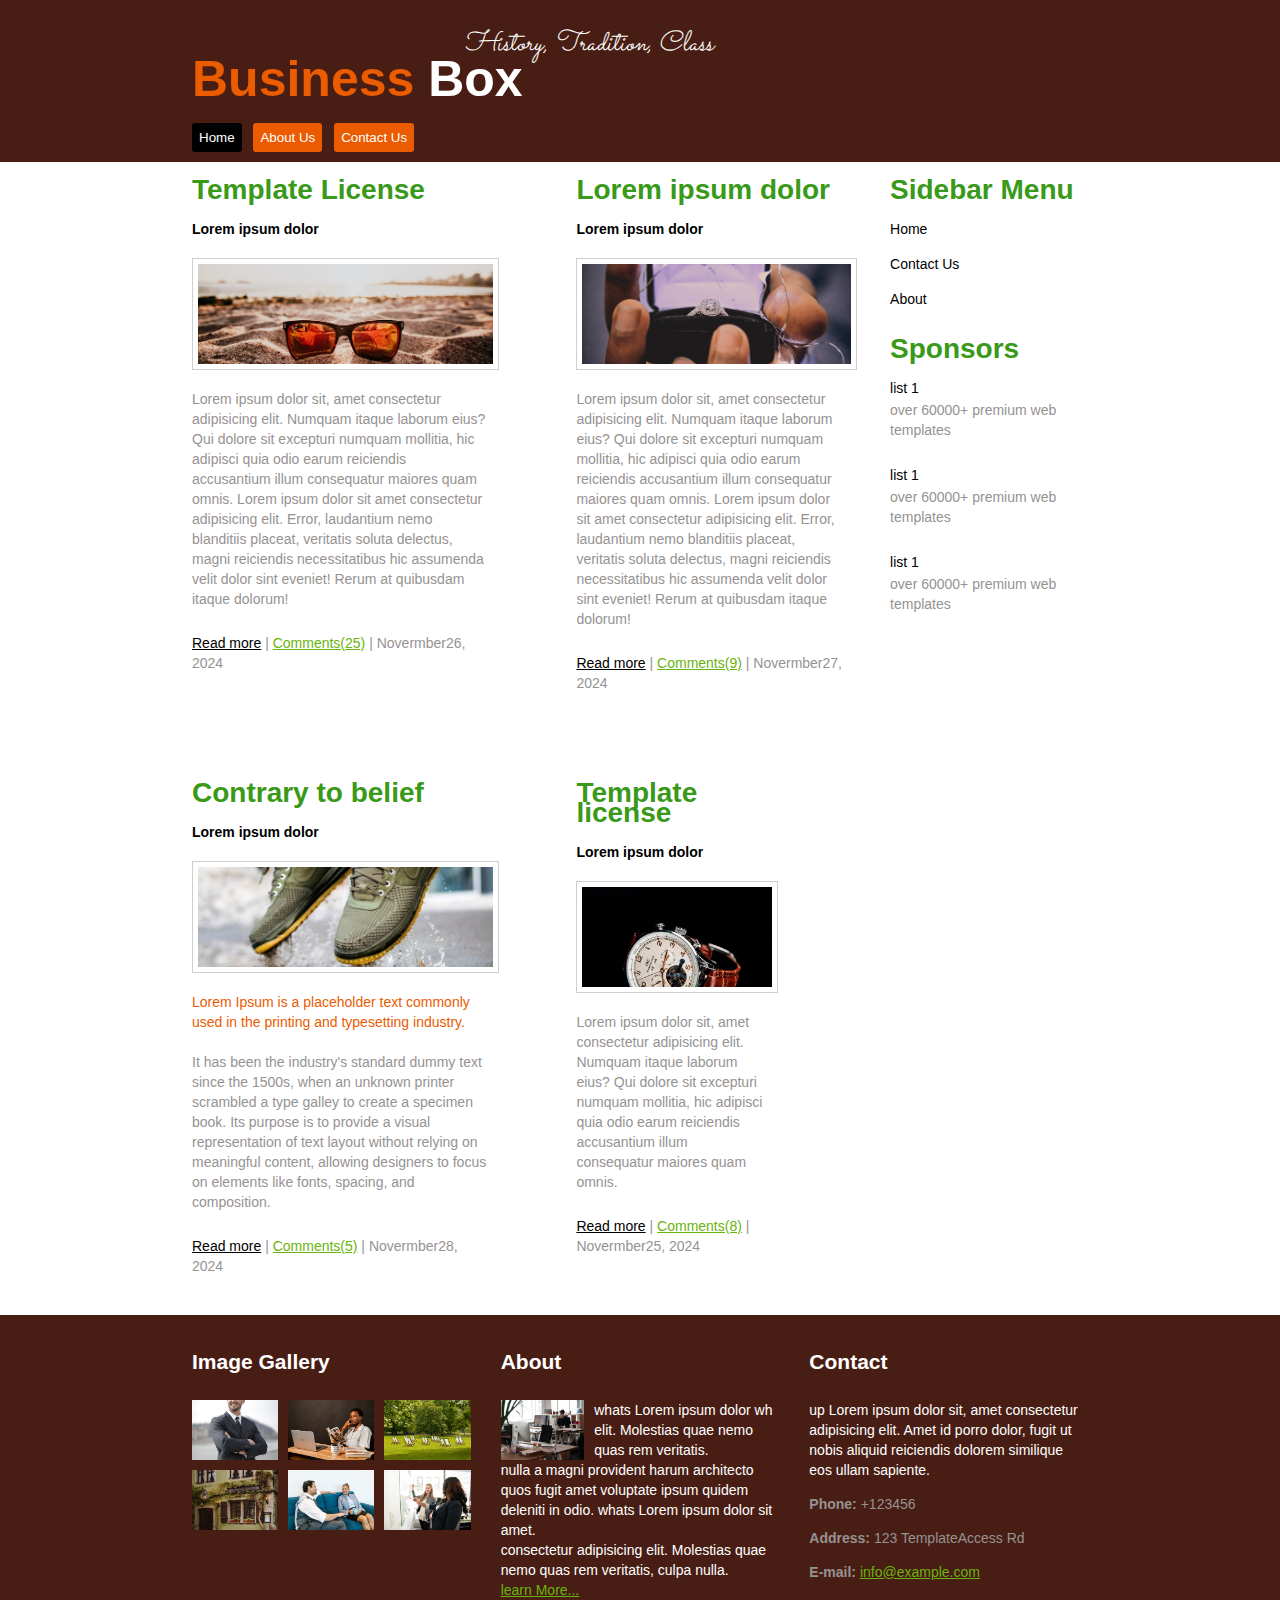
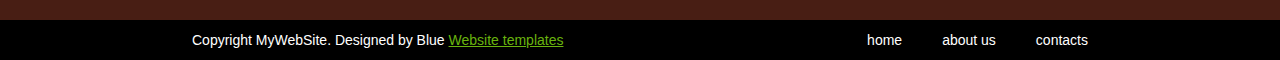
<file: index.html>
<!DOCTYPE html>
<html lang="en">
<head>
  <meta charset="UTF-8">
  <meta name="viewport" content="width=device-width, initial-scale=1.0">
  <title>Home</title>
  <link rel="stylesheet" href="./src/css/layout.css">
  <link rel="stylesheet" href="./src/css/styles.css">
</head>
<body>
  <header>
    <p><em>History, Tradition, Class</em></p>
    <h1><span>Business</span> Box</h1>
    <a href = "index.html"><button class = "home-button">Home</button></a>
    <a href = "./src/html/about.html"><button>About Us</button></a>
    <a href = "./src/html/contact.html"><button>Contact Us</button></a>
  </header>

  <main>
    <div class = "main-content">
      <div class="paz">
        <h1>Template License</h1>
        <h4>Lorem ipsum dolor</h4>
        <img src = "./src/images/img1.jpg" width = "100%">
        <p>
          Lorem ipsum dolor sit, amet consectetur adipisicing elit. Numquam itaque laborum eius? Qui dolore sit excepturi numquam mollitia, hic adipisci quia odio earum reiciendis accusantium illum consequatur maiores quam omnis. Lorem ipsum dolor sit amet consectetur adipisicing elit. Error, laudantium nemo blanditiis placeat, veritatis soluta delectus, magni reiciendis necessitatibus hic assumenda velit dolor sint eveniet! Rerum at quibusdam itaque dolorum!
        </p>
        <p>
          <span class="read-more">Read more</span> | <span class="comments">Comments(25)</span> | Novermber26, 2024
        </p>
      </div>
  
      <div class="pax">
        <h1>Lorem ipsum dolor</h1>
        <h4>Lorem ipsum dolor</h4>
        <img src = "./src/images/img2.jpg" width = "100%">
        <p>
          Lorem ipsum dolor sit, amet consectetur adipisicing elit. Numquam itaque laborum eius? Qui dolore sit excepturi numquam mollitia, hic adipisci quia odio earum reiciendis accusantium illum consequatur maiores quam omnis. Lorem ipsum dolor sit amet consectetur adipisicing elit. Error, laudantium nemo blanditiis placeat, veritatis soluta delectus, magni reiciendis necessitatibus hic assumenda velit dolor sint eveniet! Rerum at quibusdam itaque dolorum!
        </p>
        <p>
          <span class="read-more">Read more</span> | <span class="comments">Comments(9)</span> | Novermber27, 2024
        </p>
      </div>
  
      <div class = "side-content pac">
        <h1>Sidebar Menu</h1>
        <ul>
          <li>Home</li>
          <li>Contact Us</li>
          <li>About</li>
        </ul>
  
        <h1>Sponsors</h1>
        <ul>
          <li>
            list 1
            <p>over 60000+ premium web templates</p>
          </li>
          <li>
            list 1
            <p>over 60000+ premium web templates</p>
          </li>
          <li>
            list 1
            <p>over 60000+ premium web templates</p>
          </li>
        </ul>
      </div>
  
      <div class="pav">
        <h1>Contrary to belief</h1>
        <h4>Lorem ipsum dolor</h4>
        <img src = "./src/images/img3.jpg" width = "100%">
        <p>
          <span>Lorem Ipsum is a placeholder text commonly used in the printing and typesetting industry.</span><br><br>It has been the industry's standard dummy text since the 1500s, when an unknown printer scrambled a type galley to create a specimen book. Its purpose is to provide a visual representation of text layout without relying on meaningful content, allowing designers to focus on elements like fonts, spacing, and composition.
        </p>
        <p>
          <span class="read-more">Read more</span> | <span class="comments">Comments(5)</span> | Novermber28, 2024
        </p>
      </div>
  
      <div class="pab">
        <h1>Template license</h1>
        <h4>Lorem ipsum dolor</h4>
        <img src = "./src/images/img4.jpg" width = "100%">
        <p>
          Lorem ipsum dolor sit, amet consectetur adipisicing elit. Numquam itaque laborum eius? Qui dolore sit excepturi numquam mollitia, hic adipisci quia odio earum reiciendis accusantium illum consequatur maiores quam omnis.
        </p>
        <p>
          <span class="read-more">Read more</span> | <span class="comments">Comments(8)</span> | Novermber25, 2024
        </p>
      </div>
    </div>

    <div class = "gallery">
      <h2>Image Gallery</h2>
      <h2>About</h2>
      <h2>Contact</h2>
      <div class = "images">
        <img src = "./src/images/pix1.jpg">
        <img src = "./src/images/pix2.jpg">
        <img src = "./src/images/pix3.jpg">
        <img src = "./src/images/pix4.jpg">
        <img src = "./src/images/pix5.jpg">
        <img src = "./src/images/pix6.jpg">
      </div>
      <div class="about-image">
        <img src = "./src/images/white.jpg">
        whats Lorem ipsum dolor wh elit. Molestias quae nemo quas rem veritatis.<br> nulla a magni provident harum architecto quos fugit amet voluptate ipsum quidem deleniti in odio.
        whats Lorem ipsum dolor sit amet.<br> consectetur adipisicing elit. Molestias quae nemo quas rem veritatis, culpa nulla.<br>
        <a href="https://www.canva.com/education/" target="_blank">learn More...</a>
      </div>
      <div>
        up Lorem ipsum dolor sit, amet consectetur adipisicing elit. Amet id porro dolor, fugit ut nobis aliquid reiciendis dolorem similique eos ullam sapiente. 

        <p><strong>Phone:</strong> +123456</p>
        <p><strong>Address:</strong> 123 TemplateAccess Rd</p>
        <p><strong>E-mail:</strong> <a href="https://sparkmailapp.com/" target="_blank">info@example.com</a></p>
      </div>
    </div>
  </main>

  <footer>
    <div>Copyright MyWebSite. Designed by Blue <a href = "https://www.strikingly.com" target = "_blank">Website templates</a></div>
    <div class = "pageType">
      <div>home</div>
      <div>about us</div>
      <div>contacts</div>
    </div>
  </footer>
  
</body>
</html>
</file>
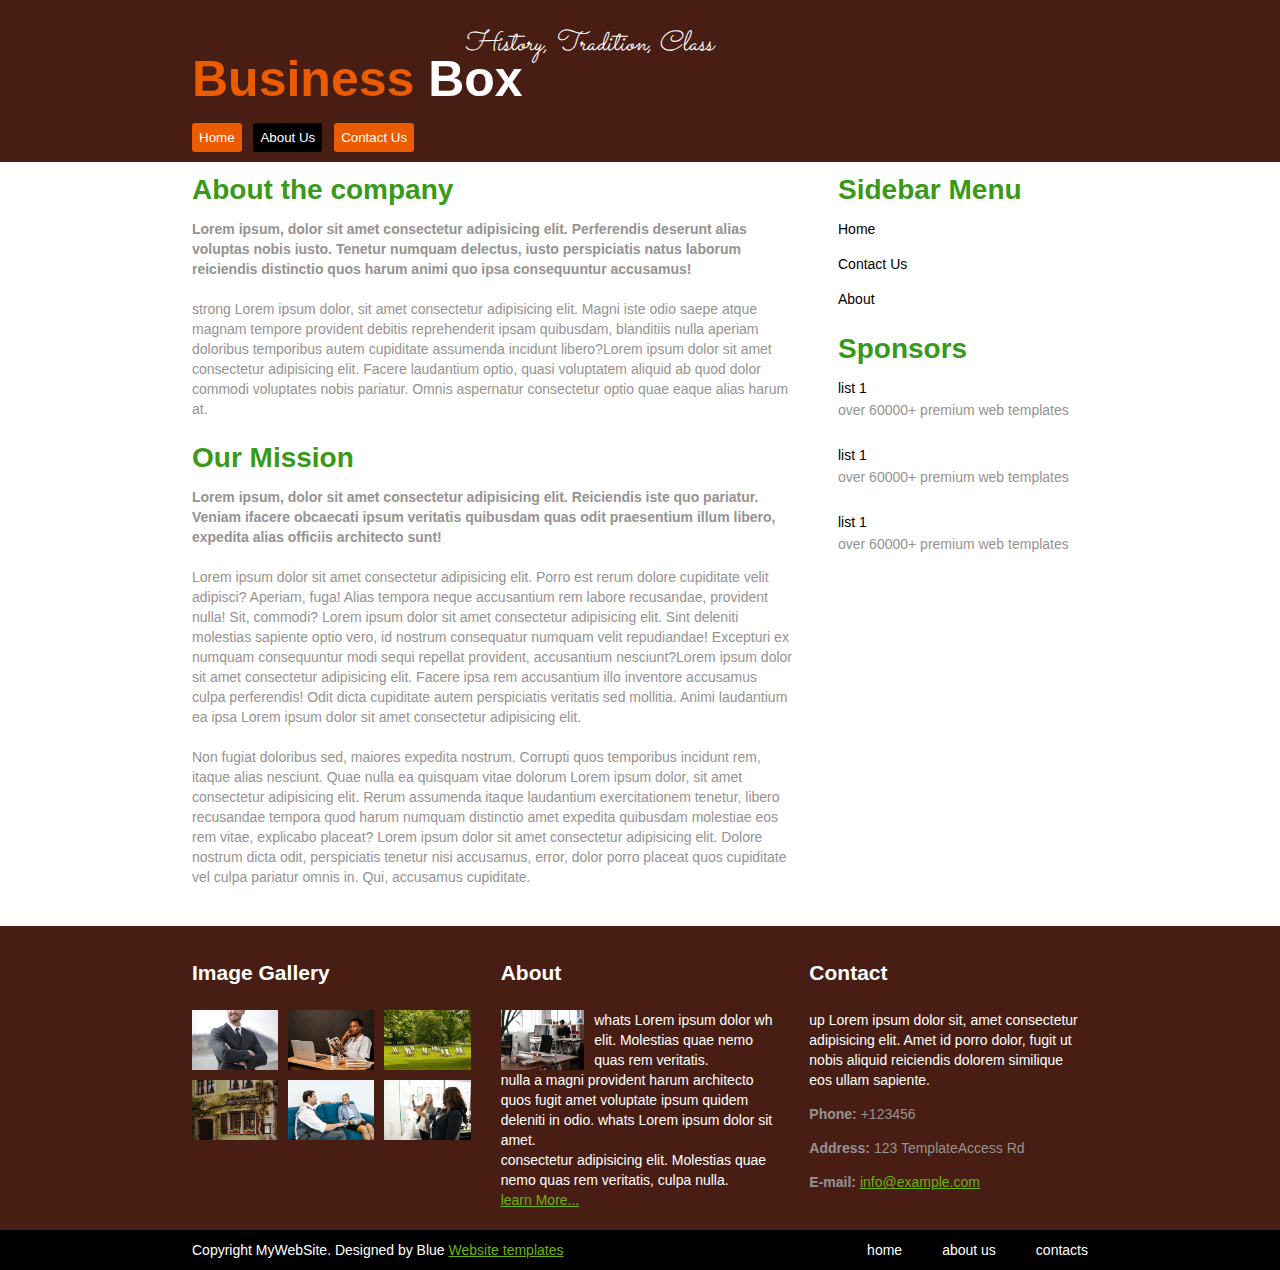
<file: src/html/about.html>
<!DOCTYPE html>
<html lang="en">
<head>
  <meta charset="UTF-8">
  <meta name="viewport" content="width=device-width, initial-scale=1.0">
  <title>About Us</title>
  <link rel="stylesheet" href="../css/layout.css">
  <link rel="stylesheet" href="../css/styles.css">
  
</head>
<body>
  <header>
    <p><em>History, Tradition, Class</em></p>
    <h1><span>Business</span> Box</h1>

    <a href = "../../index.html"><button>Home</button></a>
    <a href = "../html/about.html"><button class = "about-button">About Us</button></a>
    <a href = "../html/contact.html"><button>Contact Us</button></a>
  </header> 

  <main>
    <div class = "main-content">
      <div class = "description">
        <h1>About the company</h1>
        <p>
          <strong>Lorem ipsum, dolor sit amet consectetur adipisicing elit. Perferendis deserunt alias voluptas nobis iusto. Tenetur numquam delectus, iusto perspiciatis natus laborum reiciendis distinctio quos harum animi quo ipsa consequuntur accusamus!</strong><br><br>strong  Lorem ipsum dolor, sit amet consectetur adipisicing elit. Magni iste odio saepe atque magnam tempore provident debitis reprehenderit ipsam quibusdam, blanditiis nulla aperiam doloribus temporibus autem cupiditate assumenda incidunt libero?Lorem ipsum dolor sit amet consectetur adipisicing elit. Facere laudantium optio, quasi voluptatem aliquid ab quod dolor commodi voluptates nobis pariatur. Omnis aspernatur consectetur optio quae eaque alias harum at.
        </p>

        <h1>Our Mission</h1>
        <p>
          <strong>Lorem ipsum, dolor sit amet consectetur adipisicing elit. Reiciendis iste quo pariatur. Veniam ifacere obcaecati ipsum veritatis quibusdam quas odit praesentium illum libero, expedita alias officiis architecto sunt!</strong><br><br> Lorem ipsum dolor sit amet consectetur adipisicing elit. Porro est rerum dolore cupiditate velit adipisci? Aperiam, fuga! Alias tempora neque accusantium rem labore recusandae, provident nulla! Sit, commodi? Lorem ipsum dolor sit amet consectetur adipisicing elit. Sint deleniti molestias sapiente optio vero, id nostrum consequatur numquam velit repudiandae! Excepturi ex numquam consequuntur modi sequi repellat provident, accusantium nesciunt?Lorem ipsum dolor sit amet consectetur adipisicing elit. Facere ipsa rem accusantium illo inventore accusamus culpa perferendis! Odit dicta cupiditate autem perspiciatis veritatis sed mollitia. Animi laudantium ea ipsa Lorem ipsum dolor sit amet consectetur adipisicing elit. <br><br>Non fugiat doloribus sed, maiores expedita nostrum. Corrupti quos temporibus incidunt rem, itaque alias nesciunt. Quae nulla ea quisquam vitae dolorum Lorem ipsum dolor, sit amet consectetur adipisicing elit. Rerum assumenda itaque laudantium exercitationem tenetur, libero recusandae tempora quod harum numquam distinctio amet expedita quibusdam molestiae eos rem vitae, explicabo placeat?  Lorem ipsum dolor sit amet consectetur adipisicing elit. Dolore nostrum dicta odit, perspiciatis tenetur nisi accusamus, error, dolor porro placeat quos cupiditate vel culpa pariatur omnis in. Qui, accusamus cupiditate.
        </p>
      </div>

      <div class = "side-content">
        <h1>Sidebar Menu</h1>
        <ul>
          <li>Home</li>
          <li>Contact Us</li>
          <li>About</li>
        </ul>

        <h1>Sponsors</h1>
        <ul>
          <li>
            list 1
            <p>over 60000+ premium web templates</p>
          </li>
          <li>
            list 1
            <p>over 60000+ premium web templates</p>
          </li>
          <li>
            list 1
            <p>over 60000+ premium web templates</p>
          </li>
        </ul>
      </div>
    </div>

    <div class = "gallery">
      <h2>Image Gallery</h2>
      <h2>About</h2>
      <h2>Contact</h2>
      <div class = "images">
        <img src = "../images/pix1.jpg">
        <img src = "../images/pix2.jpg">
        <img src = "../images/pix3.jpg">
        <img src = "../images/pix4.jpg">
        <img src = "../images/pix5.jpg">
        <img src = "../images/pix6.jpg">
      </div>
      <div class="about-image">
        <img src = "../images/white.jpg">
        whats Lorem ipsum dolor wh elit. Molestias quae nemo quas rem veritatis.<br> nulla a magni provident harum architecto quos fugit amet voluptate ipsum quidem deleniti in odio.
        whats Lorem ipsum dolor sit amet.<br> consectetur adipisicing elit. Molestias quae nemo quas rem veritatis, culpa nulla.<br>
        <a href="https://www.canva.com/education/" target="_blank">learn More...</a>
      </div>
      <div>
        up Lorem ipsum dolor sit, amet consectetur adipisicing elit. Amet id porro dolor, fugit ut nobis aliquid reiciendis dolorem similique eos ullam sapiente. 

        <p><strong>Phone:</strong> +123456</p>
        <p><strong>Address:</strong> 123 TemplateAccess Rd</p>
        <p><strong>E-mail:</strong> <a href="https://sparkmailapp.com/" target="_blank">info@example.com</a></p>
      </div>
    </div>
  </main>

  <footer>
    <div>Copyright MyWebSite. Designed by Blue <a href = "https://www.strikingly.com" target = "_blank">Website templates</a></div>
    <div class = "pageType">
      <div>home</div>
      <div>about us</div>
      <div>contacts</div>
    </div>
  </footer>
</body>
</html>
</file>
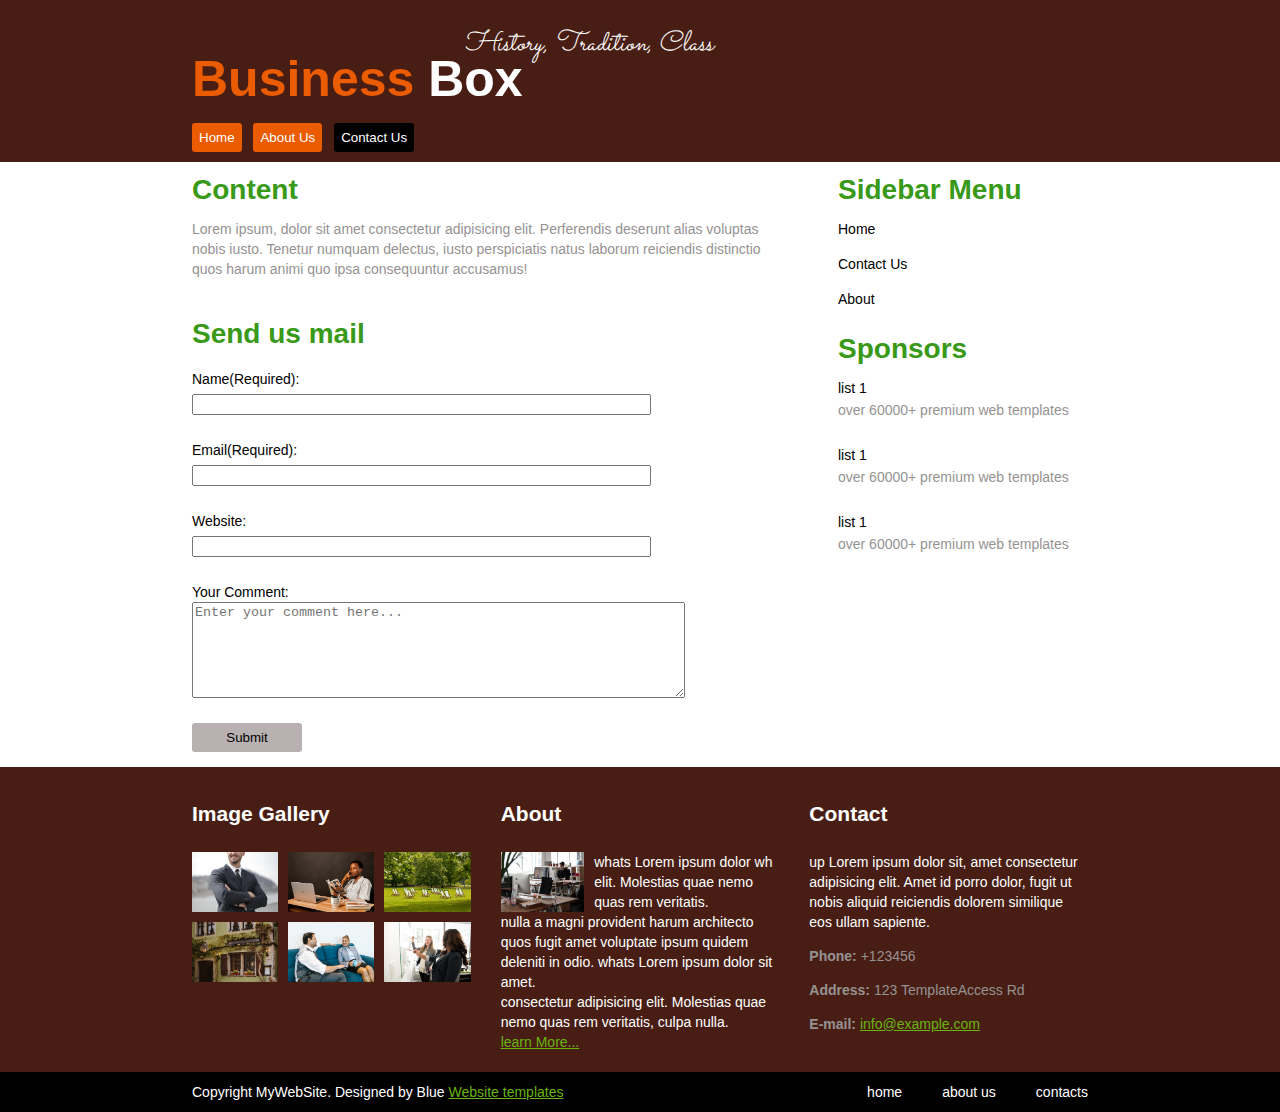
<file: src/html/contact.html>
<!DOCTYPE html>
<html lang="en">
<head>
  <meta charset="UTF-8">
  <meta name="viewport" content="width=device-width, initial-scale=1.0">
  <title>Contact</title>
  <link rel="stylesheet" href="../css/layout.css">
  <link rel="stylesheet" href="../css/styles.css">
</head>
<body>
  <header>
    <p><em>History, Tradition, Class</em></p>
    <h1><span>Business</span> Box</h1>

    <a href = "../../index.html"><button>Home</button></a>
    <a href = "../html/about.html"><button>About Us</button></a>
    <a href = "../html/contact.html"><button class = "contact-button">Contact Us</button></a>
  </header> 

  <main>
    <div class = "main-content">
      <div class = "description">
        <h1>Content</h1>
        <p>
          Lorem ipsum, dolor sit amet consectetur adipisicing elit. Perferendis deserunt alias voluptas nobis iusto. Tenetur numquam delectus, iusto perspiciatis natus laborum reiciendis distinctio quos harum animi quo ipsa consequuntur accusamus!
        </p>

        <h1 class = "fill-form">Send us mail</h1>

        <form>
          <label for="name">Name(Required):</label><br>
          <input type="text" id="name" name="name" required><br><br>
        
          <label for="email">Email(Required):</label><br>
          <input type="email" id="email" name="email" required><br><br>
        
          <label for="website">Website:</label><br>
          <input type="url" id="website" name="website"><br><br>
        
          <label for="comment">Your Comment:</label><br>
          <textarea id="comment" name="comment" rows="6" cols="59" placeholder="Enter your comment here..."></textarea><br><br>
        
          <button type="submit" id="submit-button">Submit</button>
        </form>   
      </div>

      <div class = "side-content">
        <h1>Sidebar Menu</h1>
        <ul>
          <li>Home</li>
          <li>Contact Us</li>
          <li>About</li>
        </ul>

        <h1>Sponsors</h1>
        <ul>
          <li>
            list 1
            <p>over 60000+ premium web templates</p>
          </li>
          <li>
            list 1
            <p>over 60000+ premium web templates</p>
          </li>
          <li>
            list 1
            <p>over 60000+ premium web templates</p>
          </li>
        </ul>
      </div>
    </div>

    <div class = "gallery">
      <h2>Image Gallery</h2>
      <h2>About</h2>
      <h2>Contact</h2>
      <div class = "images">
        <img src = "../images/pix1.jpg">
        <img src = "../images/pix2.jpg">
        <img src = "../images/pix3.jpg">
        <img src = "../images/pix4.jpg">
        <img src = "../images/pix5.jpg">
        <img src = "../images/pix6.jpg">
      </div>
      <div class="about-image">
        <img src = "../images/white.jpg">
        whats Lorem ipsum dolor wh elit. Molestias quae nemo quas rem veritatis.<br> nulla a magni provident harum architecto quos fugit amet voluptate ipsum quidem deleniti in odio.
        whats Lorem ipsum dolor sit amet.<br> consectetur adipisicing elit. Molestias quae nemo quas rem veritatis, culpa nulla.<br>
        <a href="https://www.canva.com/education/" target="_blank">learn More...</a>
      </div>
      <div>
        up Lorem ipsum dolor sit, amet consectetur adipisicing elit. Amet id porro dolor, fugit ut nobis aliquid reiciendis dolorem similique eos ullam sapiente. 

        <p><strong>Phone:</strong> +123456</p>
        <p><strong>Address:</strong> 123 TemplateAccess Rd</p>
        <p><strong>E-mail:</strong> <a href="https://sparkmailapp.com/" target="_blank">info@example.com</a></p>
      </div>
    </div>
  </main>

  <footer>
    <div>Copyright MyWebSite. Designed by Blue <a href = "https://www.strikingly.com" target = "_blank">Website templates</a></div>
    <div class = "pageType">
      <div>home</div>
      <div>about us</div>
      <div>contacts</div>
    </div>
  </footer>
</body>
</html>
</file>
<file: src/css/layout.css>
body {
    margin: 0;
    font-family: Arial;
    font-size: 14px;
    line-height: 20px;
  }
p{
    color: rgb(150, 146, 146);
}
  header {
    padding: 35px 0 10px 15%;
    color: white;
    background-color: black;
  }
  
  header p {
    margin: 0;
    margin-left: 15%;
  }
  
  header h1 {
    font-size: 50px;
    margin-top: 14px;
  }
  
  button {
    padding: 7px;
    margin-right: 8px;
    background-color: rgb(105, 180, 14);
    color: rgb(255, 255, 255);
    border: none;
    border-radius: 3px;
  }
  
  button:active {
    background-color: black;
  }
  
  .home-button {
    background-color: black;
  }
  
  
  main h1 {
    color:rgb(105, 180, 14);
  }
  
  .main-content {
    display: grid;
    grid-template-columns: 250px 250px 250px 250px 250px 250px 250px 250px 250px;
    gap: 1rem;
    column-gap: 3%;
  }
  .paz{
    grid-area: 1/1/1/3;
  }
  .pax{
    grid-area: 1/4/1/7;
  }
  .pac{
    grid-area:1/7/1/9;
  }
  .pav{
    grid-area: 4/1/4/3;
  }
  .pab{
    grid-area: 4/4/4/6;
  }
  .main-content img {
    border-style: solid;
    border-color: rgb(207, 207, 207);
    border-width: 1px;
    padding: 5px;
    height: 100px;
    object-fit: cover;
  }
  .main-content p {
    padding-bottom: 10px; 
  }
  
  .read-more {
    text-decoration: underline;
    color: black;
  }
  
  .comments, .lorem {
    text-decoration: underline;
    color: rgb(105, 180, 14);
  }
  
  ul {
    list-style: none;
    padding: 0;
    margin-bottom: 30px;
  }
  
  ul li {
    margin-bottom: 15px;
  }
  
  ul li p {
    margin-top: 2px;
  }
  
  .gallery {
    display: grid;
    grid-template-columns: 1fr 1fr 1fr;
    row-gap: 10px;
    padding: 20px 15%;
    margin-top: 15px;
    column-gap: 30px;
    background-color: rgb(42, 47, 13);
    color: white;
  }
  
  .images {
    display: grid;
    grid-template-columns: 1fr 1fr 1fr;
    grid-template-rows: 60px 60px;
    gap: 10px;
  }
  
  .gallery img {
    width: 100%;
    height: 60px;
    object-fit: cover;
  }

  
  .about-image img {
    float: left; /* Floats the image to the left */
    margin-right: 10px;
    width: 30%;
    height: 60px;
    object-fit: cover;
  }
  
  footer {
    display: flex;
    flex-direction: row;
    justify-content: space-between;
    padding-left: 15%;
    padding-right: 15%;
    align-items: center;
    height: 40px;
    background-color: black;
    color: white;
  }
  
  .pageType {
    display: flex;
    flex-direction: row;
    gap: 40px;
  }
</file>
<file: src/css/styles.css>
@import url('https://fonts.googleapis.com/css2?family=Sacramento&display=swap');

body {
    margin: 0;
    font-family: Arial;
    font-size: 14px;
    line-height: 20px;
  }
  
  header {
    padding: 35px 0 10px 15%;
    color: white;
    background-color: #481E14;
  }
  
  header p {
    color: white;
    font-family: "Sacramento", cursive;
    font-size: 2em;
    margin-left: 25%;
  }
  
  header h1 {
    font-size: 50px;
    margin-top: 14px;
  }
  
  span {
    color:  #EB5B00;
  }
  
  button {
    padding: 7px;
    margin-right: 8px;
    background-color: #EB5B00;
    color: rgb(255, 255, 255);
    border: none;
    border-radius: 3px;
  }
  
  button:active {
    background-color: black;
  }
  
  .about-button {
    background-color: black;
  }
  
  .contact-button {
    background-color: black;
  }
  
  main h1 {
    color:#399918;
  }
  
  .main-content {
    display: grid;
    grid-template-columns: 1fr 250px;
    margin-left: 15%;
    margin-right: 15%;
    column-gap: 5%;
  }
  
  .fill-form {
    margin-top: 35px;
    margin-bottom: 25px;
  }
  
  input {
    width: 75%;
    margin: 5px 0;
  }
  
  #submit-button {
    width: 110px;
    color: black;
    background-color: rgba(174, 165, 165, 0.865);
    border: none;
  }
  
  ul {
    list-style: none;
    padding: 0;
    margin-bottom: 30px;
  }
  
  ul li {
    margin-bottom: 15px;
  }
  
  ul li p {
    margin-top: 2px;
  }
  
  .gallery {
    display: grid;
    grid-template-columns: 1fr 1fr 1fr;
    row-gap: 10px;
    padding: 20px 15%;
    margin-top: 15px;
    column-gap: 30px;
    background-color: #481E14;
    color: white;
  }
  
  .images {
    display: grid;
    grid-template-columns: 1fr 1fr 1fr;
    grid-template-rows: 60px 60px;
    gap: 10px;
  }
  
  .gallery img {
    width: 100%;
    height: 60px;
    object-fit: cover;
  }
  
  .gallery a {
    color: rgb(105, 180, 14);
  }
  
  .about-image img {
    float: left; /* Floats the image to the left */
    margin-right: 10px;
    width: 30%;
    height: 60px;
    object-fit: cover;
  }
  
  footer {
    display: flex;
    flex-direction: row;
    justify-content: space-between;
    padding-left: 15%;
    padding-right: 15%;
    align-items: center;
    height: 40px;
    background-color: black;
    color: white;
  }
  
  footer a {
    color: rgb(105, 180, 14);
  }
 
  
  .pageType {
    display: flex;
    flex-direction: row;
    gap: 40px;
  }
</file>
